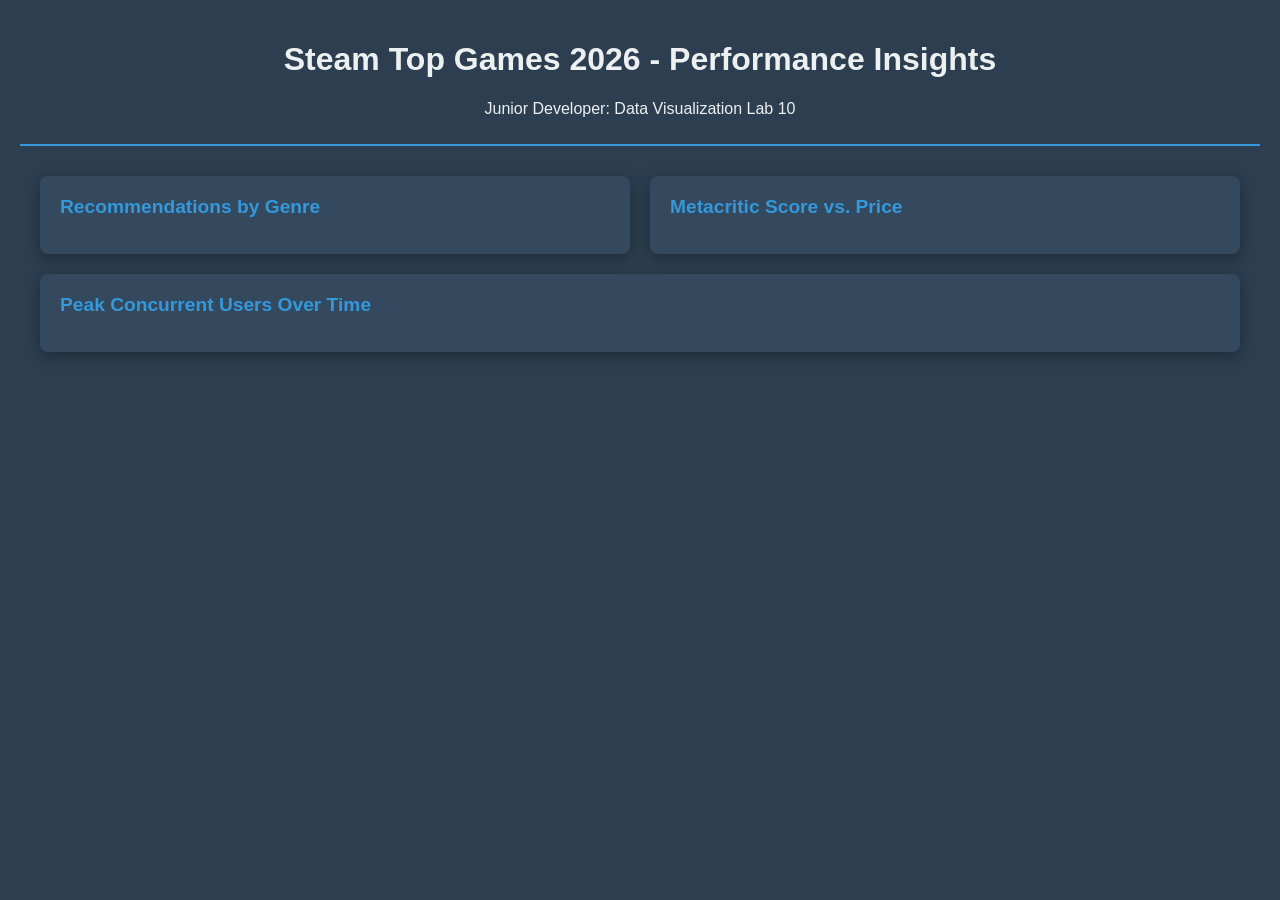
<file: Lab 10/index.html>
<!DOCTYPE html>
<html lang="en">
<head>
    <meta charset="UTF-8">
    <meta name="viewport" content="width=device-width, initial-scale=1.0">
    <title>Steam 2026 Analytics Dashboard</title>
    <script src="https://d3js.org/d3.v7.min.js"></script>
    <style>
        body {
            font-family: 'Segoe UI', Tahoma, Geneva, Verdana, sans-serif;
            background-color: #2c3e50; /* Dark blue-gray */
            color: #ecf0f1; /* Light gray */
            margin: 0;
            padding: 20px;
        }
        .dashboard-header {
            text-align: center;
            margin-bottom: 30px;
            border-bottom: 2px solid #3498db; /* Teal accent */
            padding-bottom: 10px;
        }
        .container {
            display: grid;
            grid-template-columns: repeat(2, 1fr);
            gap: 20px;
            max-width: 1200px;
            margin: auto;
        }
        .chart-card {
            background-color: #34495e; /* Slightly lighter dark */
            border-radius: 8px;
            padding: 20px;
            box-shadow: 0 4px 15px rgba(0,0,0,0.3);
        }
        .chart-card.full-width {
            grid-column: span 2;
        }
        h2 {
            font-size: 1.2rem;
            color: #3498db; /* Teal */
            margin-top: 0;
        }
        .tooltip {
            position: absolute;
            background: rgba(0, 0, 0, 0.8);
            color: white;
            padding: 8px;
            border-radius: 4px;
            pointer-events: none;
            font-size: 12px;
            visibility: hidden;
            z-index: 10;
        }
        .axis-label { font-size: 12px; fill: #ecf0f1; }
        .bar:hover { fill: #fff; transition: 0.2s; }
        .dot:hover { stroke: #fff; stroke-width: 2px; }
    </style>
</head>
<body>

    <div class="dashboard-header">
        <h1>Steam Top Games 2026 - Performance Insights</h1>
        <p>Junior Developer: Data Visualization Lab 10</p>
    </div>

    <div id="tooltip" class="tooltip"></div>

    <div class="container">
        <!-- Chart 1: Bar Chart -->
        <div class="chart-card">
            <h2>Recommendations by Genre</h2>
            <div id="bar-chart"></div>
        </div>

        <!-- Chart 2: Scatter Plot -->
        <div class="chart-card">
            <h2>Metacritic Score vs. Price</h2>
            <div id="scatter-plot"></div>
        </div>

        <!-- Chart 3: Line Chart -->
        <div class="chart-card full-width">
            <h2>Peak Concurrent Users Over Time</h2>
            <div id="line-chart"></div>
        </div>
    </div>

    <script>
        // Load the dataset
        d3.csv("steam_top_games_2026.csv").then(data => {
            
            // 1. DATA PREPROCESSING
            data.forEach(d => {
                d.Recommendations = +d.recommendations || 0;
                d.Price = +d.price_usd || 0;
                d.Rating = +d.metacritic_score || 0;
                d.PeakCCU = +d.peak_ccu || 0;
                // Parse date: format like "May 17, 2022"
                d.Date = d3.timeParse("%b %d, %Y")(d.release_date);
                // Genre: take first genre
                d.Genre = d.genres ? d.genres.split(',')[0].trim() : 'Unknown';
                d.Game = d.name;
            });

            const margin = {top: 30, right: 30, bottom: 50, left: 60},
                  width = 500 - margin.left - margin.right,
                  height = 300 - margin.top - margin.bottom;

            const tooltip = d3.select("#tooltip");

            // --- CHART 1: BAR CHART (Recommendations by Genre) ---
            const genreData = d3.rollups(data, v => d3.sum(v, d => d.Recommendations), d => d.Genre);
            
            const svgBar = d3.select("#bar-chart")
                .append("svg")
                .attr("width", width + margin.left + margin.right)
                .attr("height", height + margin.top + margin.bottom)
                .append("g")
                .attr("transform", `translate(${margin.left},${margin.top})`);

            const xBar = d3.scaleBand()
                .range([0, width])
                .domain(genreData.map(d => d[0]))
                .padding(0.2);

            const yBar = d3.scaleLinear()
                .domain([0, d3.max(genreData, d => d[1])])
                .range([height, 0]);

            svgBar.append("g")
                .attr("transform", `translate(0,${height})`)
                .call(d3.axisBottom(xBar))
                .selectAll("text")
                .attr("transform", "translate(-10,0)rotate(-45)")
                .style("text-anchor", "end");

            svgBar.append("g").call(d3.axisLeft(yBar));

            svgBar.selectAll("rect")
                .data(genreData)
                .enter()
                .append("rect")
                .attr("x", d => xBar(d[0]))
                .attr("y", d => yBar(d[1]))
                .attr("width", xBar.bandwidth())
                .attr("height", d => height - yBar(d[1]))
                .attr("fill", "#e74c3c")  // Red
                .on("mouseover", (event, d) => {
                    tooltip.style("visibility", "visible").html(`Genre: ${d[0]}<br>Recommendations: ${d[1].toLocaleString()}`);
                })
                .on("mousemove", (event) => {
                    tooltip.style("top", (event.pageY - 10) + "px").style("left", (event.pageX + 10) + "px");
                })
                .on("mouseout", () => tooltip.style("visibility", "hidden"));


            // --- CHART 2: SCATTER PLOT (Rating vs Price) ---
            const svgScatter = d3.select("#scatter-plot")
                .append("svg")
                .attr("width", width + margin.left + margin.right)
                .attr("height", height + margin.top + margin.bottom)
                .append("g")
                .attr("transform", `translate(${margin.left},${margin.top})`);

            const xScatter = d3.scaleLinear().domain([0, d3.max(data, d => d.Price)]).range([0, width]);
            const yScatter = d3.scaleLinear().domain([0, 100]).range([height, 0]);

            svgScatter.append("g").attr("transform", `translate(0,${height})`).call(d3.axisBottom(xScatter));
            svgScatter.append("g").call(d3.axisLeft(yScatter));

            svgScatter.selectAll("circle")
                .data(data)
                .enter()
                .append("circle")
                .attr("cx", d => xScatter(d.Price))
                .attr("cy", d => yScatter(d.Rating))
                .attr("r", 6)
                .style("fill", "#f39c12")  // Orange
                .style("opacity", 0.7)
                .attr("class", "dot")
                .on("mouseover", (event, d) => {
                    tooltip.style("visibility", "visible").html(`Game: ${d.Game}<br>Metacritic: ${d.Rating}<br>Price: $${d.Price}`);
                })
                .on("mousemove", (event) => {
                    tooltip.style("top", (event.pageY - 10) + "px").style("left", (event.pageX + 10) + "px");
                })
                .on("mouseout", () => tooltip.style("visibility", "hidden"));


            // --- CHART 3: LINE CHART (Peak CCU over Time) ---
            const fullWidth = 1100 - margin.left - margin.right;
            const svgLine = d3.select("#line-chart")
                .append("svg")
                .attr("width", fullWidth + margin.left + margin.right)
                .attr("height", height + margin.top + margin.bottom)
                .append("g")
                .attr("transform", `translate(${margin.left},${margin.top})`);

            const xLine = d3.scaleTime()
                .domain(d3.extent(data, d => d.Date))
                .range([0, fullWidth]);

            const yLine = d3.scaleLinear()
                .domain([0, d3.max(data, d => d.PeakCCU)])
                .range([height, 0]);

            svgLine.append("g").attr("transform", `translate(0,${height})`).call(d3.axisBottom(xLine));
            svgLine.append("g").call(d3.axisLeft(yLine));

            const line = d3.line()
                .x(d => xLine(d.Date))
                .y(d => yLine(d.PeakCCU))
                .curve(d3.curveMonotoneX);

            svgLine.append("path")
                .datum(data.sort((a,b) => a.Date - b.Date))
                .attr("fill", "none")
                .attr("stroke", "#9b59b6")  // Purple
                .attr("stroke-width", 3)
                .attr("d", line);

        }).catch(error => {
            console.error("Error loading CSV:", error);
        });
    </script>
</body>
</html>
</file>
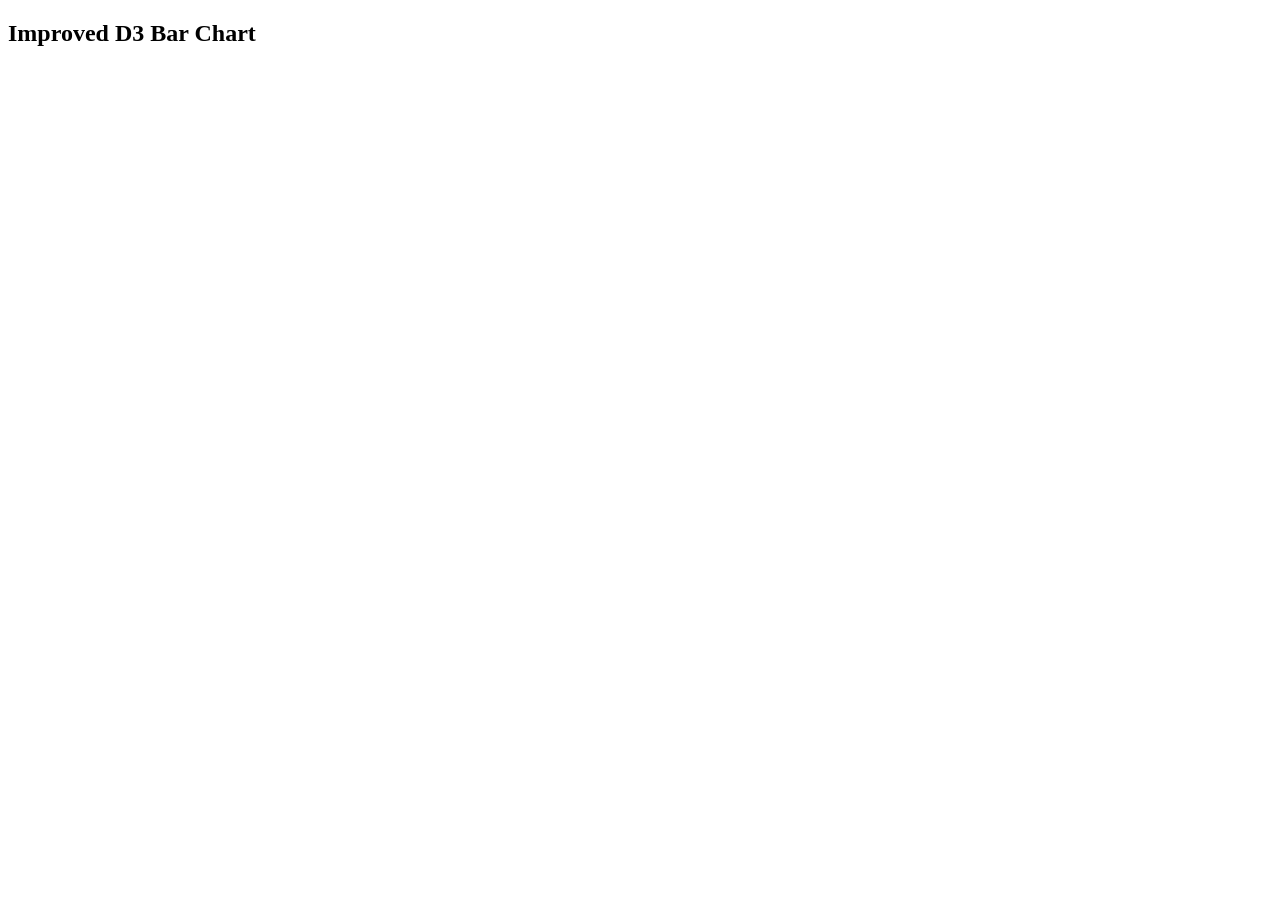
<file: Lab-3/task.html>
<!DOCTYPE html>
<html>

<head>
    <meta charset="UTF-8">
    <title>u2023331 Lab-3 Task</title>
    <script src="https://d3js.org/d3.v7.min.js"></script>
</head>

<body>

    <h2>Improved D3 Bar Chart</h2>

    <script>

        const data = [30, 80, 45, 60, 20];

        // --- SVG size (Task 1) ---
        const width = 500;
        const height = 300;   // changed to 300
        const padding = 40;   // bottom padding so bars grow from base line

        const svg = d3.select("body")
            .append("svg")
            .attr("width", width)
            .attr("height", height);

        // --- Scales for clean layout ---
        const xScale = d3.scaleBand()
            .domain(d3.range(data.length))
            .range([padding, width - padding])
            .padding(0.3);   // increases spacing between bars

        const yScale = d3.scaleLinear()
            .domain([0, d3.max(data)])
            .range([height - padding, padding]);

        // --- Value-based color function (Task 2) ---
        const valueColor = d => {
            if (d > 60) return "red";
            if (d >= 40) return "blue";
            return "green";
        };

        // --- Index-based color scale (Task 3) ---
        const indexColor = d3.scaleOrdinal(d3.schemeTableau10);

        // --- Draw bars ---
        svg.selectAll("rect")
            .data(data)
            .join("rect")
            .attr("x", (d, i) => xScale(i))
            .attr("y", d => yScale(d))
            .attr("width", xScale.bandwidth())   // wider bars, no overlap
            .attr("height", d => height - padding - yScale(d))

            // 🔹 Choose ONE of the following:

            // Part 2 → value-based coloring
            .attr("fill", d => valueColor(d))

            // Part 3 → index-based coloring (overrides previous)
           //.attr("fill", (d, i) => indexColor(i));

    </script>

</body>

</html>
</file>
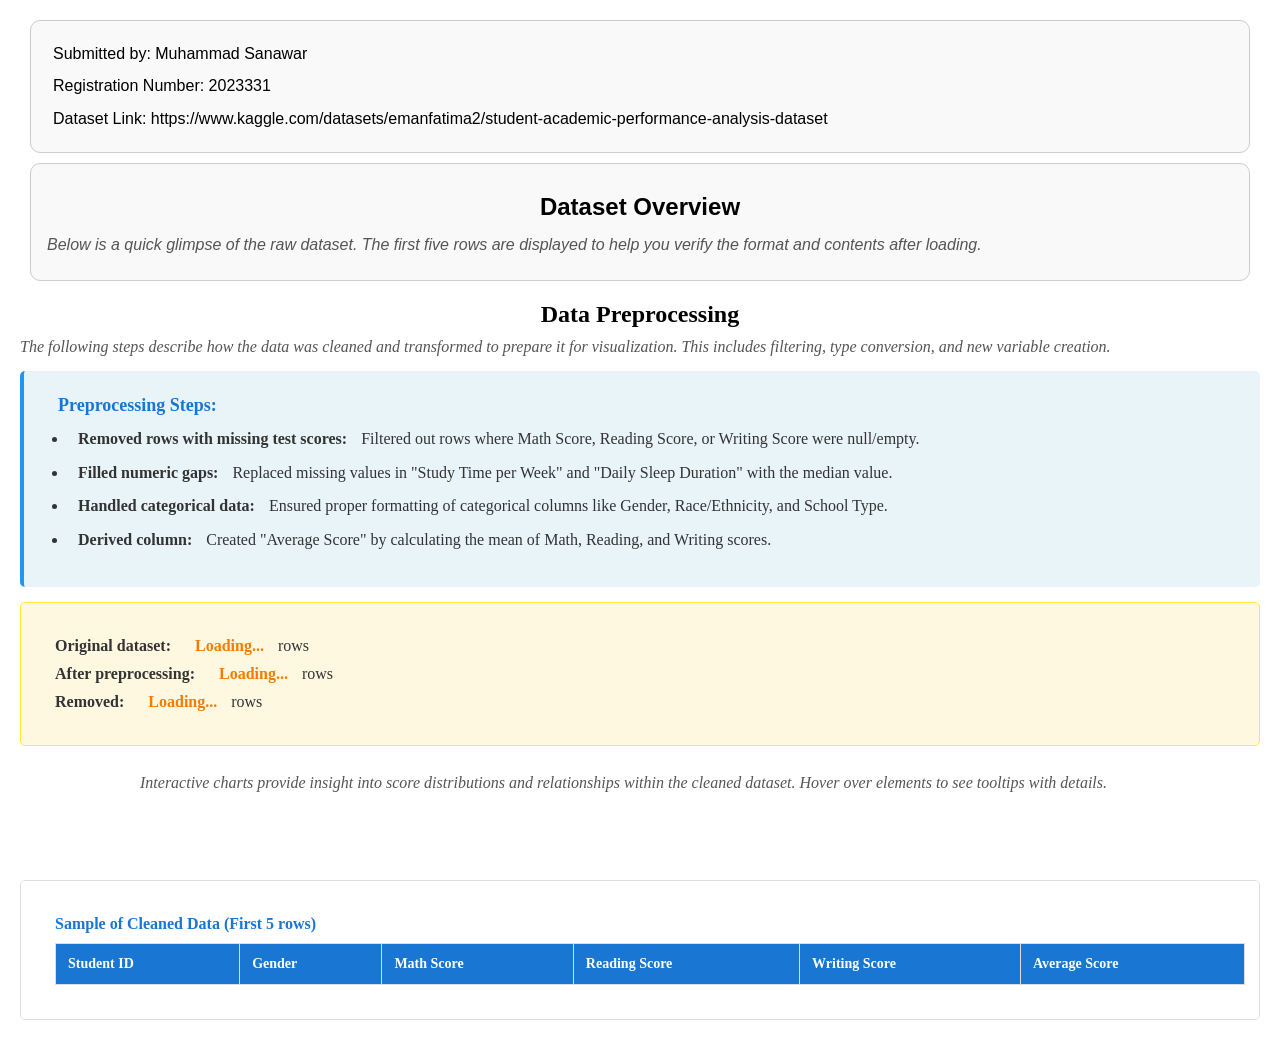
<file: Lab-4 and 5/project.html>
<!DOCTYPE html>
<html lang="en">

<head>
    <meta charset="UTF-8">
    <meta name="viewport" content="width=device-width, initial-scale=1.0">
    <title>u2023331 Lab-4 and Lab-5 Tasks</title>
    <script src="https://d3js.org/d3.v7.min.js"></script>
    <link rel="stylesheet" href="style.css">
</head>

<body>
    <div class="intro">
        <p>Submitted by: Muhammad Sanawar</p>
        <p>Registration Number: 2023331</p>
        <p>Dataset Link: https://www.kaggle.com/datasets/emanfatima2/student-academic-performance-analysis-dataset</p>
    </div>

    <div id="preview" class="preview">
        <p class="highlight-text">Dataset Overview </p>
        <p class="section-desc">Below is a quick glimpse of the raw dataset. The first five rows are displayed to help you verify the format and contents after loading.</p>
        <script>
            d3.csv("./student_academic_performance.csv").then(function (data) {
                const head = data.slice(0, 5);

                d3.select("#preview")
                    .selectAll("p")
                    .data(head)
                    .enter()
                    .append("p")
                    .text(d => JSON.stringify(d));
            });
        </script>
    </div>

    <div class="preprocessing">
        <p class="highlight-text">Data Preprocessing</p>
        <p class="section-desc">The following steps describe how the data was cleaned and transformed to prepare it for visualization. This includes filtering, type conversion, and new variable creation.</p>
        <div class="explanation">
            <h3>Preprocessing Steps:</h3>
            <ul>
                <li><strong>Removed rows with missing test scores:</strong> Filtered out rows where Math Score, Reading
                    Score, or Writing Score were null/empty.</li>
                <li><strong>Filled numeric gaps:</strong> Replaced missing values in "Study Time per Week" and "Daily
                    Sleep Duration" with the median value.</li>
                <li><strong>Handled categorical data:</strong> Ensured proper formatting of categorical columns like
                    Gender, Race/Ethnicity, and School Type.</li>
                <li><strong>Derived column:</strong> Created "Average Score" by calculating the mean of Math, Reading,
                    and Writing scores.</li>
            </ul>
        </div>
        <div class="stats">
            <p><strong>Original dataset:</strong> <span id="originalCount">Loading...</span> rows</p>
            <p><strong>After preprocessing:</strong> <span id="cleanCount">Loading...</span> rows</p>
            <p><strong>Removed:</strong> <span id="removedCount">Loading...</span> rows</p>
        </div>
        <div class="charts">
            <p class="section-desc">Interactive charts provide insight into score distributions and relationships within the cleaned dataset. Hover over elements to see tooltips with details.</p>
            <div id="barChart" class="chart"></div>
            <div id="scatterPlot" class="chart"></div>
            <div id="pieChart" class="chart"></div>
        </div>
        <div class="data-table">
            <p class="table-title">Sample of Cleaned Data (First 5 rows)</p>
            <table id="cleanDataTable">
                <thead>
                    <tr>
                        <th>Student ID</th>
                        <th>Gender</th>
                        <th>Math Score</th>
                        <th>Reading Score</th>
                        <th>Writing Score</th>
                        <th>Average Score</th>
                    </tr>
                </thead>
                <tbody></tbody>
            </table>
        </div>
        <script>
            // tooltip div for charts
            const tooltip = d3.select("body")
                .append("div")
                .attr("class", "tooltip")
                .style("visibility", "hidden");

            d3.csv("./student_academic_performance.csv").then(function (rawData) {
                const originalCount = rawData.length;

                // Filter: Remove rows with missing test scores
                let cleanData = rawData.filter(d =>
                    d["Math Score"] != null && d["Math Score"] !== "" &&
                    d["Reading Score"] != null && d["Reading Score"] !== "" &&
                    d["Writing Score"] != null && d["Writing Score"] !== ""
                );

                // Convert scores to numbers
                cleanData.forEach(d => {
                    d["Math Score"] = +d["Math Score"];
                    d["Reading Score"] = +d["Reading Score"];
                    d["Writing Score"] = +d["Writing Score"];
                });

                // Fill missing numeric columns with median
                const medianStudyTime = d3.median(cleanData.map(d => +d["Study Time per Week"]).filter(x => !isNaN(x)));
                const medianSleep = d3.median(cleanData.map(d => +d["Daily Sleep Duration"]).filter(x => !isNaN(x)));

                cleanData.forEach(d => {
                    if (!d["Study Time per Week"] || d["Study Time per Week"] === "") {
                        d["Study Time per Week"] = medianStudyTime;
                    } else {
                        d["Study Time per Week"] = +d["Study Time per Week"];
                    }

                    if (!d["Daily Sleep Duration"] || d["Daily Sleep Duration"] === "") {
                        d["Daily Sleep Duration"] = medianSleep;
                    } else {
                        d["Daily Sleep Duration"] = +d["Daily Sleep Duration"];
                    }
                });

                // Calculate average score as number
                cleanData.forEach(d => {
                    d["Average Score"] = +(((d["Math Score"] + d["Reading Score"] + d["Writing Score"]) / 3).toFixed(2));
                });

                // Update statistics
                const removedCount = originalCount - cleanData.length;
                d3.select("#originalCount").text(originalCount);
                d3.select("#cleanCount").text(cleanData.length);
                d3.select("#removedCount").text(removedCount);

                // build charts
                createBarChart(cleanData);
                createScatterPlot(cleanData);
                createPieChart(cleanData);

                // Display first 5 rows in table
                const sample = cleanData.slice(0, 5);
                const rows = d3.select("#cleanDataTable tbody")
                    .selectAll("tr")
                    .data(sample)
                    .enter()
                    .append("tr");

                rows.append("td").text(d => d["Student ID"]);
                rows.append("td").text(d => d["Gender"]);
                rows.append("td").text(d => d["Math Score"].toFixed(1));
                rows.append("td").text(d => d["Reading Score"].toFixed(1));
                rows.append("td").text(d => d["Writing Score"].toFixed(1));
                rows.append("td").text(d => d["Average Score"]);
            });

            // chart helper functions
            function createBarChart(data) {
                const grouped = d3.rollup(data, v => d3.mean(v, d => d["Average Score"]), d => d.Gender);
                const avgByGender = Array.from(grouped, ([gender, avg]) => ({ gender, avg }));

                const margin = { top: 30, right: 30, bottom: 50, left: 60 };
                const width = 500 - margin.left - margin.right;
                const height = 300 - margin.top - margin.bottom;

                const svg = d3.select("#barChart").append("svg")
                    .attr("viewBox", `0 0 ${width + margin.left + margin.right} ${height + margin.top + margin.bottom}`)
                    .append("g").attr("transform", `translate(${margin.left},${margin.top})`);

                const x = d3.scaleBand()
                    .domain(avgByGender.map(d => d.gender))
                    .range([0, width])
                    .padding(0.2);

                const y = d3.scaleLinear()
                    .domain([0, d3.max(avgByGender, d => d.avg)])
                    .nice()
                    .range([height, 0]);

                svg.append("g").call(d3.axisLeft(y));
                svg.append("g")
                    .attr("transform", `translate(0,${height})`)
                    .call(d3.axisBottom(x));

                // axis labels
                svg.append("text")
                    .attr("x", width / 2)
                    .attr("y", height + margin.bottom - 10)
                    .attr("text-anchor", "middle")
                    .text("Gender");

                svg.append("text")
                    .attr("transform", "rotate(-90)")
                    .attr("y", -margin.left + 15)
                    .attr("x", -height / 2)
                    .attr("text-anchor", "middle")
                    .text("Average Score");

                svg.selectAll("rect")
                    .data(avgByGender)
                    .enter()
                    .append("rect")
                    .attr("x", d => x(d.gender))
                    .attr("y", d => y(d.avg))
                    .attr("width", x.bandwidth())
                    .attr("height", d => height - y(d.avg))
                    .attr("fill", "steelblue")
                    .on("mouseover", function (event, d) {
                        d3.select(this).attr("fill", "orange");
                        tooltip.style("visibility", "visible")
                            .text(d.gender + ": " + d.avg.toFixed(2));
                    })
                    .on("mousemove", function (event) {
                        tooltip.style("top", (event.pageY - 10) + "px")
                            .style("left", (event.pageX + 10) + "px");
                    })
                    .on("mouseout", function () {
                        d3.select(this).attr("fill", "steelblue");
                        tooltip.style("visibility", "hidden");
                    })
                    .transition()
                    .duration(800)
                    .attr("y", d => y(d.avg))
                    .attr("height", d => height - y(d.avg));

                svg.append("text")
                    .attr("x", width / 2)
                    .attr("y", -10)
                    .attr("text-anchor", "middle")
                    .text("Average Score by Gender");
            }

            function createScatterPlot(data) {
                const margin = { top: 30, right: 30, bottom: 50, left: 60 };
                const width = 500 - margin.left - margin.right;
                const height = 300 - margin.top - margin.bottom;

                const svg = d3.select("#scatterPlot").append("svg")
                    .attr("viewBox", `0 0 ${width + margin.left + margin.right} ${height + margin.top + margin.bottom}`)
                    .append("g").attr("transform", `translate(${margin.left},${margin.top})`);

                const x = d3.scaleLinear()
                    .domain(d3.extent(data, d => d["Study Time per Week"]))
                    .nice()
                    .range([0, width]);

                const y = d3.scaleLinear()
                    .domain(d3.extent(data, d => d["Average Score"]))
                    .nice()
                    .range([height, 0]);

                svg.append("g").attr("transform", `translate(0,${height})`).call(d3.axisBottom(x));
                svg.append("g").call(d3.axisLeft(y));

                // axis labels
                svg.append("text")
                    .attr("x", width / 2)
                    .attr("y", height + margin.bottom - 10)
                    .attr("text-anchor", "middle")
                    .text("Study Time per Week");

                svg.append("text")
                    .attr("transform", "rotate(-90)")
                    .attr("y", -margin.left + 15)
                    .attr("x", -height / 2)
                    .attr("text-anchor", "middle")
                    .text("Average Score");

                svg.append("text")
                    .attr("x", width / 2)
                    .attr("y", -10)
                    .attr("text-anchor", "middle")
                    .text("Study Time vs Average Score");

                svg.selectAll("circle")
                    .data(data)
                    .enter()
                    .append("circle")
                    .attr("cx", d => x(d["Study Time per Week"]))
                    .attr("cy", d => y(d["Average Score"]))
                    .attr("r", 4)
                    .attr("fill", "teal")
                    .on("mouseover", function (event, d) {
                        d3.select(this).attr("r", 6);
                        tooltip.style("visibility", "visible")
                            .text(`ID:${d["Student ID"]} Avg:${d["Average Score"]}`);
                    })
                    .on("mousemove", function (event) {
                        tooltip.style("top", (event.pageY - 10) + "px")
                            .style("left", (event.pageX + 10) + "px");
                    })
                    .on("mouseout", function () {
                        d3.select(this).attr("r", 4);
                        tooltip.style("visibility", "hidden");
                    });
            }

            function createPieChart(data) {
                const genderCounts = d3.rollup(data, v => v.length, d => d.Gender);
                const pieData = Array.from(genderCounts, ([gender, count]) => ({ gender, count }));

                // base dimensions and scaled radius
                const baseWidth = 200;
                const radiusFactor = 0.6; // 60% of half-width
                const radius = (baseWidth / 2) * radiusFactor;
                // compute svg height to closely wrap circle plus space for title
                const width = baseWidth;
                const height = radius * 2 + 25;

                const container = d3.select("#pieChart");
                const svg = container.append("svg")
                    .attr("viewBox", `0 0 ${width} ${height}`)
                    .append("g")
                    // center group vertically around circle, leaving room for title above
                    .attr("transform", `translate(${width / 2},${radius + 20})`);

                // chart title
                svg.append("text")
                    .attr("x", 0)
                    .attr("y", -radius - 10 - 20) // additional offset because group moved down
                    .attr("text-anchor", "middle")
                    .text("Gender Distribution");

                const color = d3.scaleOrdinal()
                    .domain(pieData.map(d => d.gender))
                    .range(d3.schemeCategory10);

                const pie = d3.pie()
                    .value(d => d.count);

                const arc = d3.arc()
                    .innerRadius(0)
                    .outerRadius(radius);

                const arcs = svg.selectAll("arc")
                    .data(pie(pieData))
                    .enter()
                    .append("g");

                arcs.append("path")
                    .attr("d", arc)
                    .attr("fill", d => color(d.data.gender))
                    .on("mouseover", function (event, d) {
                        d3.select(this).transition().duration(200).attr("transform", "scale(1.05)");
                        tooltip.style("visibility", "visible")
                            .text(d.data.gender + ": " + d.data.count);
                    })
                    .on("mousemove", function (event) {
                        tooltip.style("top", (event.pageY - 10) + "px")
                            .style("left", (event.pageX + 10) + "px");
                    })
                    .on("mouseout", function (event) {
                        d3.select(this).transition().duration(200).attr("transform", "scale(1)");
                        tooltip.style("visibility", "hidden");
                    });

                // legend below chart
                const legend = container.append("div")
                    .attr("class", "legend")
                    .style("text-align", "center");

                pieData.forEach(d => {
                    const item = legend.append("div")
                        .style("display", "inline-block")
                        .style("margin", "0 10px");
                    item.append("span")
                        .style("display", "inline-block")
                        .style("width", "12px")
                        .style("height", "12px")
                        .style("background-color", color(d.gender))
                        .style("margin-right", "4px");
                    item.append("span").text(d.gender);
                });
            }
        </script>
    </div>

</body>

</html>
</file>
<file: Lab-4 and 5/style.css>
* {
    margin: 10px;
}

.intro {
    background-color: #f9f9f9;
    font-family: sans-serif;
    color: #000;
    padding: 12px;
    border-radius: 10px;
    border: 1px solid #ccc;
    line-height: 1.4;
}

.highlight-text {
    text-align: center; /* center alignment */
    font-weight: bold; /* bold text */
    font-size: 24px; /* larger font */
}

.preview {
    color: #000;
    padding: 1rem;
    border-radius: 10px;
    background-color: #f9f9f9;
    border: 1px solid #ccc;
    font-family: sans-serif;
    line-height: 1.4;
}
.preprocessing {
    margin: 20px 0;
}

.explanation {
    background-color: #e8f4f8;
    padding: 1.5rem;
    border-left: 4px solid #2196F3;
    border-radius: 5px;
    margin: 15px 0;
}

.explanation h3 {
    margin-top: 0;
    color: #1976D2;
    font-size: 18px;
}

.explanation ul {
    margin: 10px 0;
    padding-left: 20px;
}

.explanation li {
    margin: 8px 0;
    line-height: 1.6;
    color: #333;
}

.stats {
    background-color: #fff8e1;
    padding: 1.5rem;
    border-radius: 5px;
    margin: 15px 0;
    border: 1px solid #ffeb3b;
}

.stats p {
    margin: 10px 0;
    font-size: 16px;
    color: #333;
}

.stats span {
    font-weight: bold;
    color: #f57c00;
}

.data-table {
    margin: 20px 0;
    background-color: #fff;
    padding: 1.5rem;
    border-radius: 5px;
    border: 1px solid #ddd;
    overflow-x: auto;
}

.table-title {
    font-weight: bold;
    font-size: 16px;
    color: #1976D2;
    margin-bottom: 10px;
}

#cleanDataTable {
    width: 100%;
    border-collapse: collapse;
    font-size: 14px;
}

#cleanDataTable thead {
    background-color: #1976D2;
    color: white;
}

#cleanDataTable th {
    padding: 12px;
    text-align: left;
    font-weight: bold;
    border: 1px solid #ddd;
}

#cleanDataTable td {
    padding: 10px 12px;
    border: 1px solid #ddd;
    color: #333;
}

#cleanDataTable tbody tr:nth-child(odd) {
    background-color: #f5f5f5;
}

#cleanDataTable tbody tr:hover {
    background-color: #e3f2fd;
}

/* Chart container and responsive SVG */
.charts {
  display: flex;
  flex-wrap: wrap;
  gap: 10px; /* reduced gap between chart elements */
  margin: 20px auto;
  max-width: 1000px; /* limit overall charts width */
}

.chart {
  flex: 1 1 30%;
  min-width: 200px;
}

#pieChart {
  flex: 1 1 20%;
  min-width: 150px;
}

.chart {
  flex: 1 1 45%;
  min-width: 250px;
}

svg {
  width: 100%;
  height: auto;
}

/* tooltip style for interactive elements */
.tooltip {
  position: absolute;
  background-color: rgba(255,255,255,0.9);
  padding: 5px;
  border: 1px solid #ccc;
  border-radius: 3px;
  pointer-events: none;
  font-size: 12px;
  color: #333;
}

/* pie chart legend below chart */
.legend {
  margin-top: 2px; 
}
.legend div {
  font-size: 14px;
  margin-bottom: 4px;
}

/* section description text */
.section-desc {
  font-style: italic;
  color: #555;
  margin: 8px 0;
}
</file>
